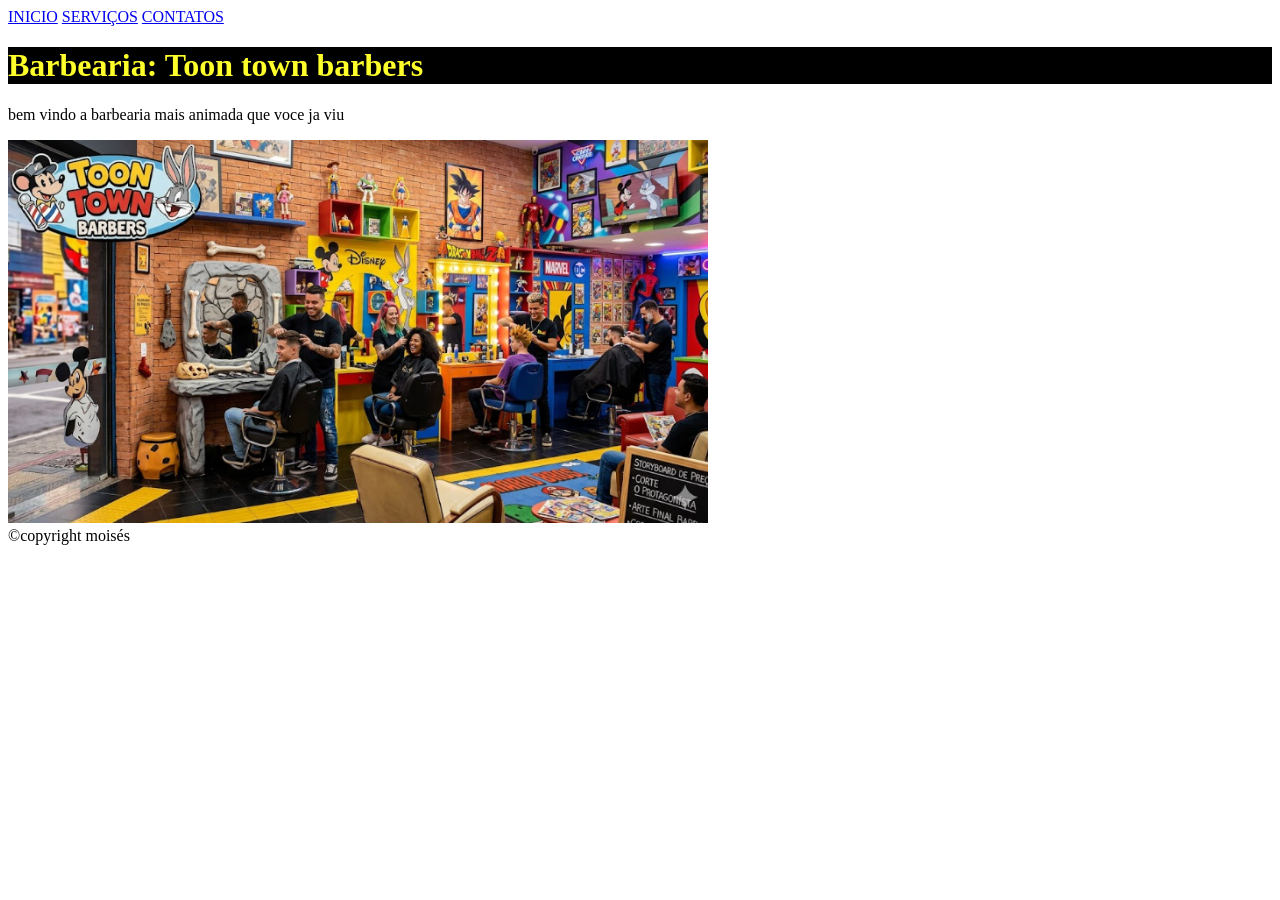
<file: index.html>
<!DOCTYPE html>
<html lang="pt-br">
    <HEAD>
       <meta charset="utf-8">
       <meta name="view port" content="width=device-width,initial-sca">
       <title>Toon Town Barbers</title>
       <link rel="stylesheet" href="style-home.css">
    </HEAD>
    <head>
        <meta charset="menu">
        <a href= "index.html">INICIO</a>
         <a href= "servicos.html">SERVIÇOS</a>
          <a href= "contatos.html">CONTATOS</a>
          
    </head>
<body>
    <h1>Barbearia: Toon town barbers</h1>
    <p>bem vindo a barbearia mais animada que voce ja viu </p>
    <img src="Captura de tela 2026-04-27 111430.png" alt="">
    <footer>
            &copy;copyright moisés 
          </footer>
</body>
</html>
</file>
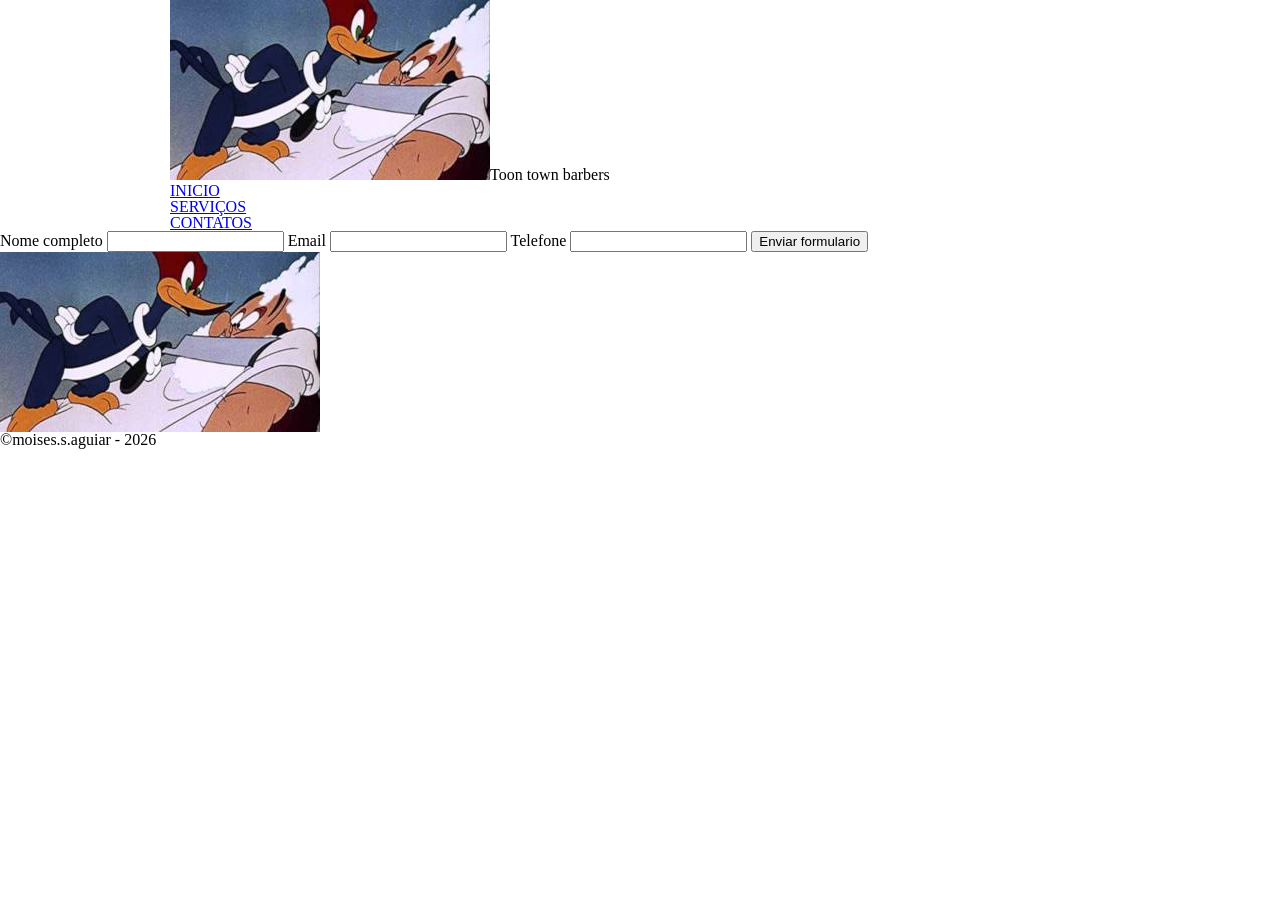
<file: contatos.html>
<html lang="pt-br">
    <head>
        <meta charset ="utf-8">
        <meta name="viewport" content="width=device-width">
        <title>CONTATOS</title>
        <link rel="stylesheet" href="reset.css">
        <link rel="stylesheet" href="style.css">
</head>
<body>
    <header>
        <div class="caixa">
        <h1><img src="mqdefault.jpg" alt="">Toon town barbers</h1>
        <nav>
          <ul>
            <li><a href="index.html">INICIO</a></li>
            <li><a href="servicos.html">SERVIÇOS</a></li>
            <li><a href="contatos.html">CONTATOS</a></li> 
       </ul> 
        </nav>
        </div>
    </header>
    <main>
<form>
<label for="nome">Nome completo</label>
<input type="text" id= "nome"> 

<label for="email">Email</label>
<input type="text" id= "email">

<label for="telefone">Telefone</label>
<input type="text" id= "telefone">

<input type="submit" value="Enviar formulario">
</form>
    </main>
    <footer>
        <img src="mqdefault.jpg">
        <p>&copy;moises.s.aguiar - 2026</p>
    </footer>
</body>
</html>
</file>
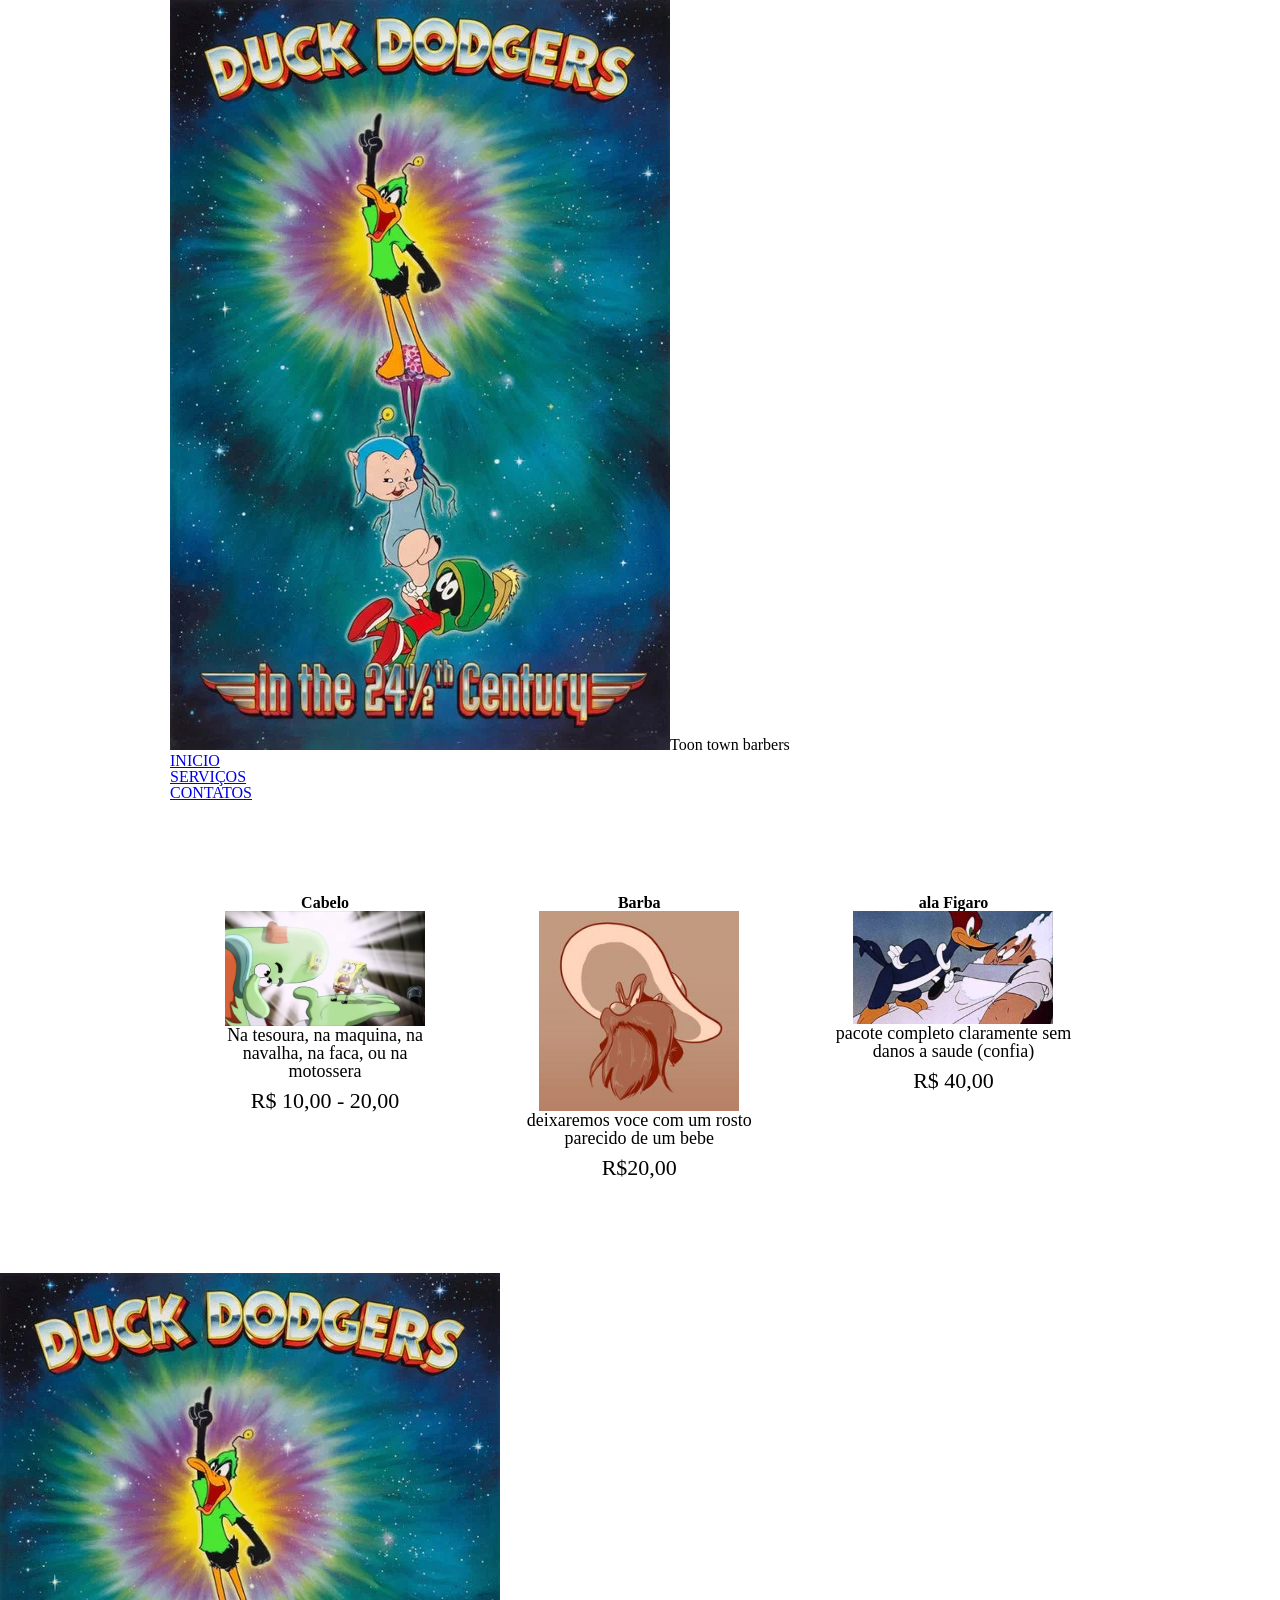
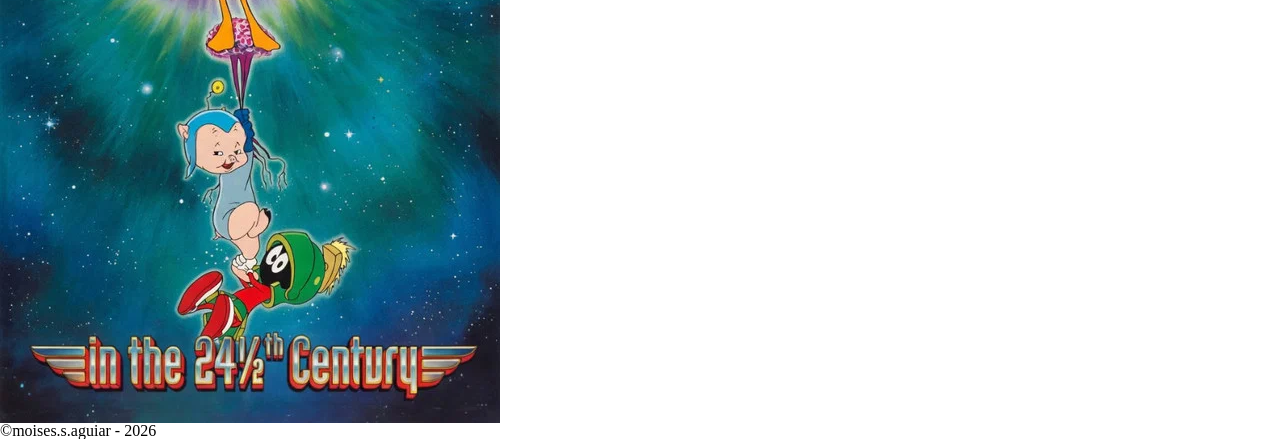
<file: servicos.html>
<html lang="pt-br">
    <head>
        <meta charset ="utf-8">
        <meta name="viewport" content="width=device-width">
        <title>SERVIÇOS</title>
        <link rel="stylesheet" href="reset.css">
        <link rel="stylesheet" href="style.css">

    </head>
<body>
    <header>
        <div class="caixa">
        <h1><img src="7aWJvj52vwS1hkafQXTtiNPMSM4.webp" alt="">Toon town barbers</h1>
        <nav>
          <ul>
            <li><a href="index.html">INICIO</a></li>
            <li><a href="servicos.html">SERVIÇOS</a></li>
            <li><a href="contatos.html">CONTATOS</a></li> 
       </ul> 
        </nav>
        </div>
    </header>
    <main>
    <ul class="servicos">
        <li>
            <h2>Cabelo</h2>
            <img src="zyrgky3o1kag1.jpeg">
            <p class="descricao">Na tesoura, na maquina, na navalha, na faca, ou na motossera</p>
            <p class="preco">R$ 10,00 - 20,00</p>
        </li>
        <li>
            <h2>Barba</h2>
            <img src="1e93616034eb678ee6237ccb04a407f9.jpg">
            <p class="descricao">deixaremos voce com um rosto parecido de um bebe</p>
            <p class="preco">R$20,00</p>
        </li>
        <li>
            <h2>ala Figaro</h2>
            <img src="mqdefault.jpg">
            <p class="descricao">pacote completo claramente sem danos a saude (confia)</p>
            <p class="preco">R$ 40,00</p>
        </li>
    </ul>
    </main>
    <footer>
        <img src="7aWJvj52vwS1hkafQXTtiNPMSM4.webp">
        <p>&copy;moises.s.aguiar - 2026</p>
    </footer>
</body>
</html>
</file>
<file: style-home.css>
h1{
    color: rgb(255, 255, 43);
    background-color: black;
}
.body{
background-color: orange;
text-align:center;
}
img{
    width: 700px;
}
</file>
<file: style.css>
.header{
    background-color: aqua(255,51,0);
    height:150px ;
    padding: 20px 0;
}
.nav li{
    display: inline;
    margin: 0 0 0 15px;
}
.nav a{
    text-decoration: none;
    text-transform: uppercase;
    color: chocolate(21,0,206);
    font-size: 22px;
    font-weight: bold;
}
.caixa{
    position: relative;
    width:940px ;
    margin: 0 auto;
}
.nav{
    position: absolute;
    top: 70px;
    right: 0;
}
.h1 img{
    width: 150px;
}
.servicos{
    width: 940px;
    margin: 0 auto;
    padding: 50px 0;
}
.servicos li{
    display: inline-block;
    text-align: center;
    width: 30%;
    vertical-align: top;
    margin: 1.5%;
    padding: 30px 20px;
   box-sizing: border-box;
}
.servicos h2{
    font-family: 30px;
    font-weight: bold;
}
.descricao{
    font-size: 18px;
}
.preco{
    font-size: 22px;
    font-weight: 10px;
    margin-top: 10px;
}
.servicos img{
width: 200px;
}
.footer{
text-align: center;
background-color: rgb( 255, 51, 0);
padding: 40px 0;
}
.footer img{
    width: 50px;
    margin-bottom: 20px;
}
.footer p{
    color: rgb(10, 10, 10);
}
.main {
    width: 940px;
    margin: 0 auto;
}
.form {
    margin: 40px 0;
}
.form label{
    display: block;
    font-size: 20px;
    margin: 0 0 10px;
}
.form input{
    display: block;
    margin: 0 0 20 px;
    padding: 10px 25px;
    width: 50%;
}
</file>
